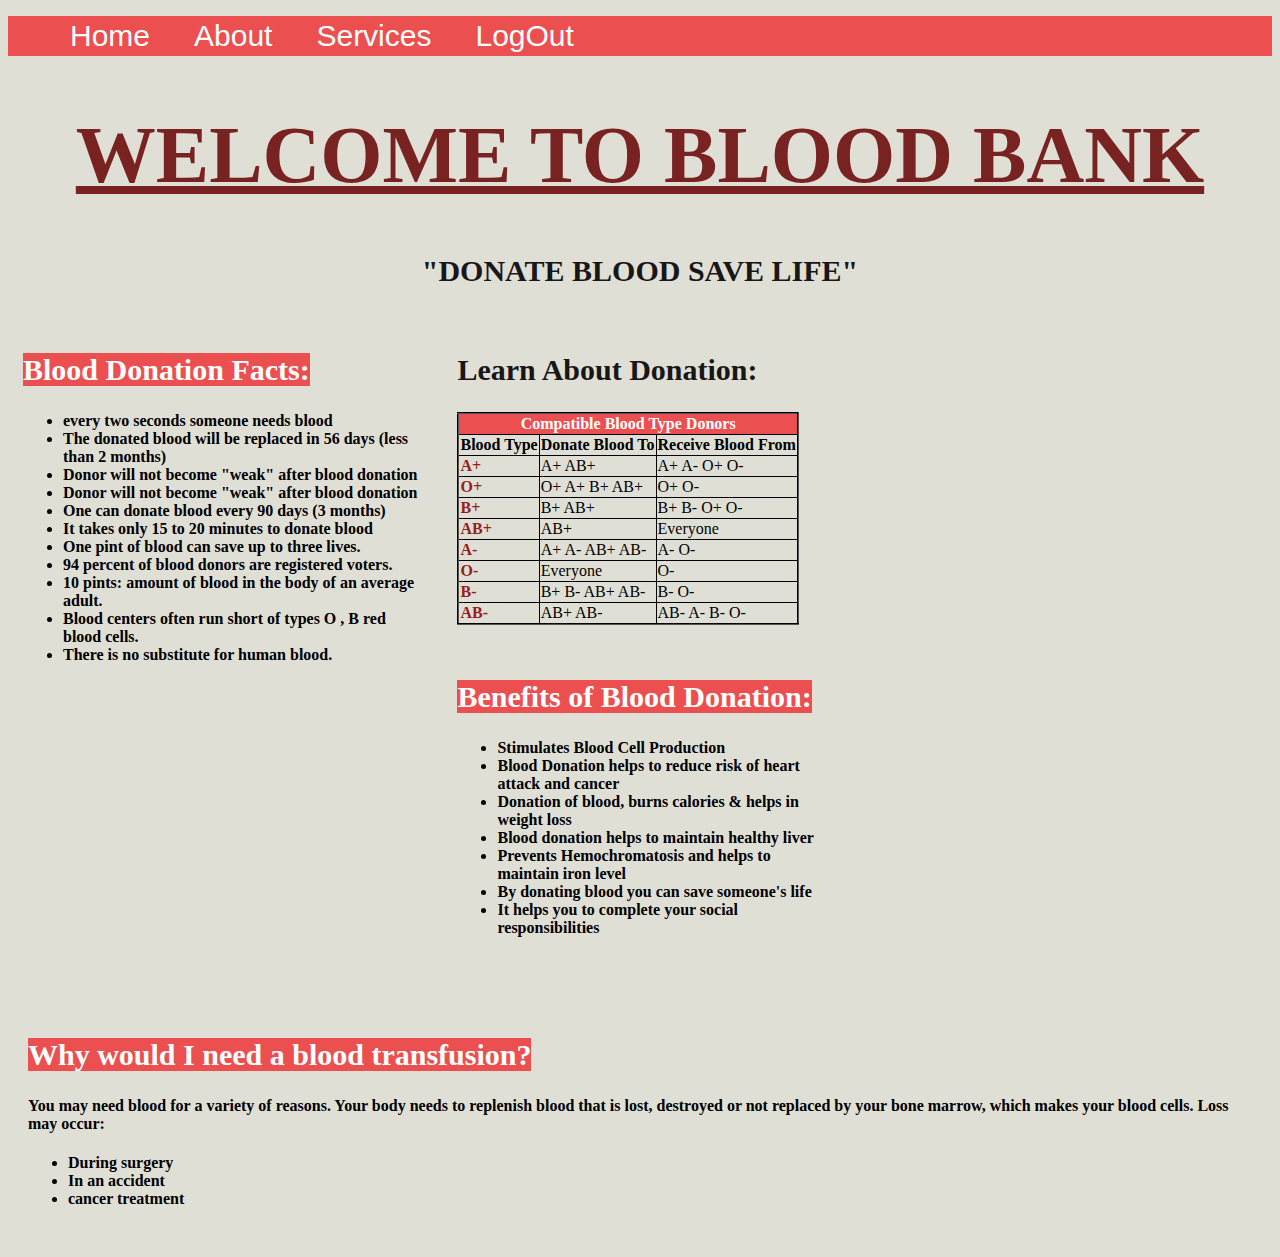
<file: index1.html>
<!DOCTYPE html>
<html lang="en">
<head>
    <link rel="stylesheet" href="style2.css"\>
    <title>BLOOD BANK</title>
<style>
     body {
     background-color: #E0DFD5;
     }
</style>    
</head>

<body>
    
<nav id="navbar">
<div class="id">
  <ul>
    <li> 
        <a class="page-scroll" href="index.html">Home</a>
    </li>
    <li>
        <a class="page-scroll" href="About.html">About</a>
    </li>
    <li>
        <a class="page-scroll" href="services.html">Services</a>
    </li>
    <li>
        <a class="page-scroll" href="index.html">LogOut</a>
    </li>
</ul>
</div>
</nav>

<b>
    <h1 align="center"><strong><u>WELCOME TO BLOOD BANK </u></strong></h1>
    

    <h2 align="center">"DONATE BLOOD SAVE LIFE"</h2>
</b>

<div class='row' >
    <div class='column'>
        <h2><colspan="3" style='color:white;background-color:rgb(236, 79, 79);'></colspan>Blood Donation Facts:</h2>
        <ul border="2px" class="ul ul-responsive ul-bordered" >
            <h4><li>every two seconds someone needs blood</li>
            <li>The donated blood will be replaced in 56 days (less than 2 months)</li>
            <li>Donor will not become "weak" after blood donation</li>
            <li>Donor will not become "weak" after blood donation</li>
            <li>One can donate blood every 90 days (3 months)</li>
            <li>It takes only 15 to 20 minutes to donate blood</li>
            <li>One pint of blood can save up to three lives.</li>
            <li>94 percent of blood donors are registered voters.</li>
            <li>10 pints: amount of blood in the body of an average adult.</li>
            <li>Blood centers often run short of types O , B red blood cells.</li>
            <li>There is no substitute for human blood.</li></h4>
        </ul>   
        </div>
    <div class='column' >
        <h2 class='learnAbout'>Learn About Donation:</h2>
        <table border="2px" class="table table-responsive table-bordered ">
            <tbody>
        <tr>
        <th colspan="3" style='color:white;background-color:rgb(236, 79, 79);'>Compatible Blood Type Donors</th>
        </tr>
        <tr>
        <td><b>Blood Type</b></td>
        <td><b>Donate Blood To</b></td>
        <td><b>Receive Blood From</b></td>
        </tr>
        <tr>
            <td><span style="color: #961e1b;"><b>A+</b></span></td>
            <td>A+ AB+</td>
            <td>A+ A- O+ O-</td>
        </tr>
        <tr>
            <td><span style="color: #961e1b;"><b>O+</b></span></td>
            <td>O+ A+ B+ AB+</td>
            <td>O+ O-</td>
        </tr>
        <tr>
            <td><span style="color: #961e1b;"><b>B+</b></span></td>
            <td>B+ AB+</td>
<td>B+ B- O+ O-</td>
</tr>
        <tr>
<td><span style="color: #961e1b;"><b>AB+</b></span></td>
<td>AB+</td>
<td>Everyone</td>
        </tr>
        <tr>
<td><span style="color: #961e1b;"><b>A-</b></span></td>
<td>A+ A- AB+ AB-</td>
<td>A- O-</td>
        </tr>
        <tr>
<td><span style="color: #961e1b;"><b>O-</b></span></td>
<td>Everyone</td>
<td>O-</td>
        </tr>
        <tr>
<td><span style="color: #961e1b;"><b>B-</b></span></td>
<td>B+ B- AB+ AB-</td>
<td>B- O-</td>
        </tr>
        <tr>
<td><span style="color: #961e1b;"><b>AB-</b></span></td>
<td>AB+ AB-</td>
<td>AB- A- B- O-</td>
        </tr>
    </tbody>
</table>
</div> 
    
    <div class='column2'>
        <h2><colspan="3" style='color:white;background-color:rgb(236, 79, 79);'>Benefits of Blood Donation:</h2>
        <ul >
            <h4><li>Stimulates Blood Cell Production</li>
            <li>Blood Donation helps to reduce risk of heart attack and cancer</li>
            <li>Donation of blood, burns calories & helps in weight loss</li>
            <li>Blood donation helps to maintain healthy liver</li>
            <li>Prevents Hemochromatosis and helps to maintain iron level</li>
            <li>By donating blood you can save someone's life</li>
            <li>It helps you to complete your social responsibilities</li></h4>
        </ul>   
        
    </div>      
</div> 	
<div class="footer">
    <h2><colspan="3" style='color: white;background-color: rgb(236, 79, 79);'></colspan>Why would I need a blood transfusion?</h2>
    <h4><p>You may need blood for a variety of reasons. Your body needs to replenish blood that is lost, destroyed or not replaced by your bone marrow, which makes your blood cells. Loss may occur: </p></h4>
    <ul>
        <h4><li>During surgery</li>
        <li>In an accident</li>
        <li>cancer treatment </li></h4>
    </ul>
    
    
    
  </div>
			
</body>
</html>
</file>
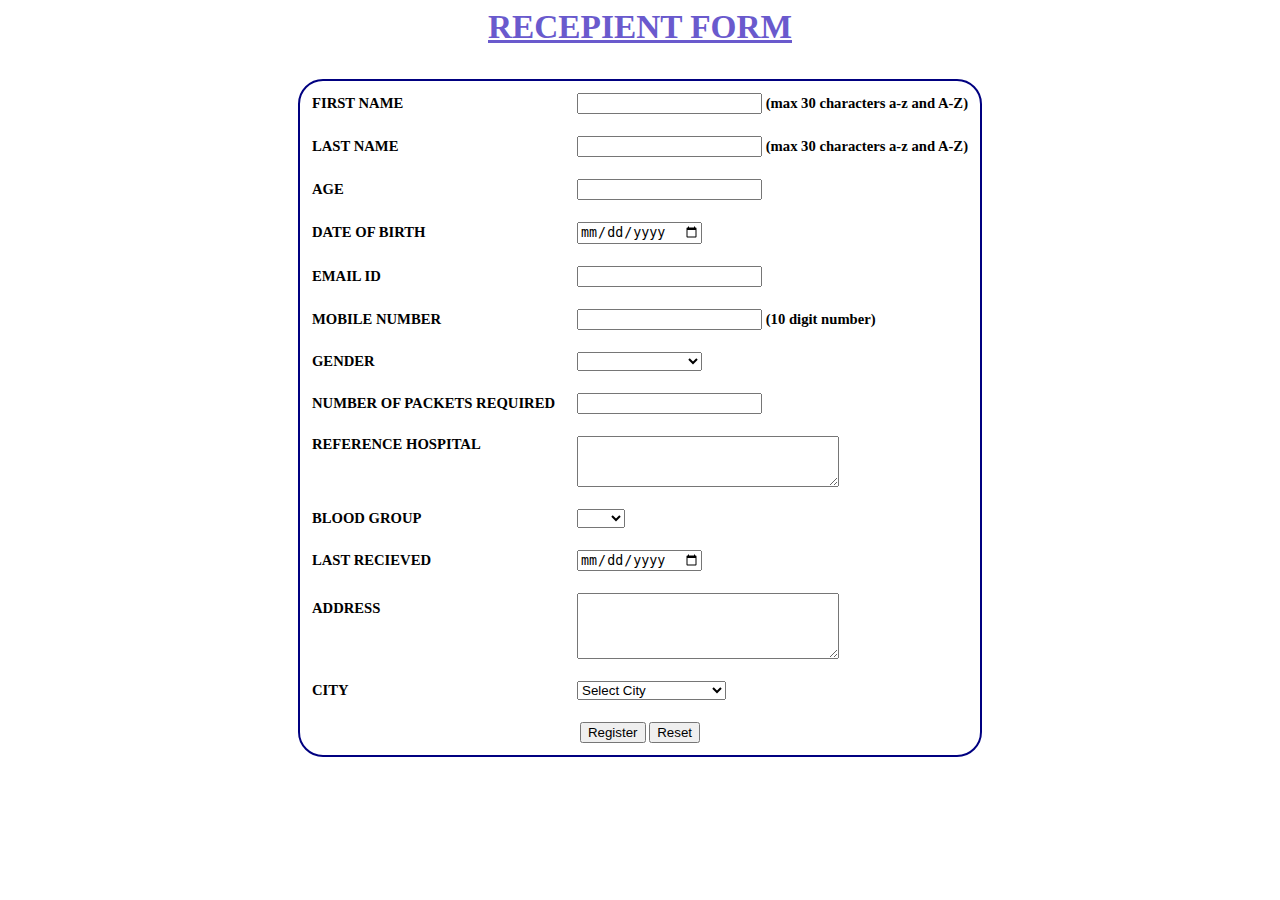
<file: reciver.html>
<html>
  <head>
<title>RECEPIENT FORM</title>

<style type="text/css">
h3{
  font-family: Calibri; 
  font-size: 25pt;         
  font-style: normal; 
  font-weight: bold; 
  color:SlateBlue;
  text-align: center; 
  text-decoration: underline
}
body {
  background-image: url('https://media.istockphoto.com/photos/the-concept-of-charity-love-donate-and-helping-hand-picture-id1280945508?b=1&k=20&m=1280945508&s=170667a&w=0&h=X1lyt6a5JHE4NIGqgyqZQz1JNhsL_yi8lcbYdKCw-OQ=');
  background-size:cover ;
  background-repeat:no-repeat;
 
}

table{
  font-family: Calibri; 
  color:black; 
  font-size: 11pt; 
  font-style: normal;
  font-weight: bold;
  text-align:; 
   
  border-radius: 25px;
  border: 2px solid navy
}
table.inner{
  border: 0px
}
</style>
</head>
 
<body>
<h3>RECEPIENT FORM</h3>
  <form action="reciever.php" method="post">


<table align="center" cellpadding = "10">
 
<!----- First Name ---------------------------------------------------------->
<tr>
<td>FIRST NAME</td>
<td><input type="text" name="First_Name" maxlength="30"/>
(max 30 characters a-z and A-Z)
</td>
</tr>
 
<!----- Last Name ---------------------------------------------------------->
<tr>
<td>LAST NAME</td>
<td><input type="text" name="Last_Name" maxlength="30"/>
(max 30 characters a-z and A-Z)
</td>
</tr>
  <!---AGE---------------------------------------------------------->
<tr>
<td>AGE</td>
<td><input type="text" name="AGE",id="AGE">

 
 
<tr>
<td>DATE OF BIRTH</td>

<td><input type="date" name="d_o_b" id="d_o_b"></td>

</tr>
 
<!----- Email Id ---------------------------------------------------------->
<tr>
<td>EMAIL ID</td>
<td><input type="text" name="Email_Id" maxlength="100" /></td>
</tr>
 
<!----- Mobile Number ---------------------------------------------------------->
<tr>
<td>MOBILE NUMBER</td>
<td>
<input type="text" name="Mobile_Number" maxlength="10" />
(10 digit number)
</td>
</tr>
 
<!----- Gender ----------------------------------------------------------->
<tr>
<td>GENDER</td>
 
<td>
<select name="GENDER" id="GENDER">
<option value="-1"></option>
<option value="MALE">MALE</option>
<option value="FEMALE">FEMALE</option>
<option value="TRANSGENDER">TRANSGENDER</option>
  <option value="OTHER">OTHER</option>
  </tr>
  </td>

 
 <!---NO.OF PACKETS REQUIRED---------------------------------------------------------->
<tr>
<td>NUMBER OF PACKETS REQUIRED</td>
<td><input type="text" name="no_of_packets" id="no_of_packets">
           <!----- REFERENCE HOSPITAL---------------------------------------------------------->
<tr>
<td>REFERENCE HOSPITAL <br /><br /><br /></td>
<td><textarea name="ref_hosp" rows="3" cols="30"></textarea></td>
</tr>

<!----- BLOOD GROUP ---------------------------------------------------------->
<tr>
<td>BLOOD GROUP</td>
 
<td>
<select name="BLOOD GROUP" id="BLOOD GROUP">
<option value="-1"></option>
<option value="A+">A+</option>
<option value="A-">A-</option>
<option value="B+">B+</option>
 
<option value="B-">B-</option>
<option value="O+">O+</option>
<option value="O-">O-</option>
<option value="AB+">AB+</option>
<option value="AB-">AB-</option>
  </tr>
  </td>
  <!----- LAST RECIEVED ---------------------------------------------------------->
  <tr>
    <td>LAST RECIEVED</td>
    <td><input type="date" name="l_recieved" id="l_recieved"></td>
</tr>

<!----- Address ---------------------------------------------------------->
<tr>
<td>ADDRESS <br /><br /><br /></td>
<td><textarea name="Adress" rows="4" cols="30"></textarea></td>
</tr>
 
<!-----City  ---------------------------------------------------------->
<tr>
<td>CITY</td>
<td>
  <select name="City" maxlength="30">

<option value="">Select City</option>
    <option value="Afzalpur">Afzalpur</option>
    <option value="Ajjampur">Ajjampur</option>
    <option value="Aland">Aland</option>
    <option value="Alnavar">Alnavar</option>
    <option value="Alur">Alur</option>
    <option value="Anekal">Anekal</option>
    <option value="Ankola">Ankola</option>
    <option value="Annigeri">Annigeri</option>
    <option value="Arkalgud">Arkalgud</option>
    <option value="Arsikere">Arsikere</option>
    <option value="Athni">Athni</option>
    <option value="Aurad">Aurad</option>
    <option value="Badami">Badami</option>
    <option value="Bagalkot">Bagalkot</option>
    <option value="Bagepalli">Bagepalli</option>
    <option value="Bail-Hongal">Bail-Hongal</option>
    <option value="Ballari">Ballari</option>
    <option value="Banavar">Banavar</option>
    <option value="Bangalore Rural">Bangalore Rural</option>
    <option value="Bangalore Urban">Bangalore Urban</option>
    <option value="Bangarapet">Bangarapet</option>
    <option value="Bannur">Bannur</option>
    <option value="Bantval">Bantval</option>
    <option value="Basavakalyan">Basavakalyan</option>
    <option value="Basavana Bagevadi">Basavana Bagevadi</option>
    <option value="Belgaum">Belgaum</option>
    <option value="Bellary">Bellary</option>
    <option value="Belluru">Belluru</option>
    <option value="Beltangadi">Beltangadi</option>
    <option value="Belur">Belur</option>
    <option value="Bengaluru">Bengaluru</option>
    <option value="Bhadravati">Bhadravati</option>
    <option value="Bhalki">Bhalki</option>
    <option value="Bhatkal">Bhatkal</option>
    <option value="Bidar">Bidar</option>
    <option value="Bijapur">Bijapur</option>
    <option value="Bilgi">Bilgi</option>
    <option value="Birur">Birur</option>
    <option value="Byadgi">Byadgi</option>
    <option value="Byndoor">Byndoor</option>
    <option value="Canacona">Canacona</option>
    <option value="Challakere">Challakere</option>
    <option value="Chamrajnagar">Chamrajnagar</option>
    <option value="Channagiri">Channagiri</option>
    <option value="Channapatna">Channapatna</option>
    <option value="Channarayapatna">Channarayapatna</option>
    <option value="Chik Ballapur">Chik Ballapur</option>
    <option value="Chikkaballapur">Chikkaballapur</option>
    <option value="Chikmagalur">Chikmagalur</option>
    <option value="Chiknayakanhalli">Chiknayakanhalli</option>
    <option value="Chikodi">Chikodi</option>
    <option value="Chincholi">Chincholi</option>
    <option value="Chintamani">Chintamani</option>
    <option value="Chitapur">Chitapur</option>
    <option value="Chitradurga">Chitradurga</option>
    <option value="Closepet">Closepet</option>
    <option value="Coondapoor">Coondapoor</option>
    <option value="Dakshina Kannada">Dakshina Kannada</option>
    <option value="Dandeli">Dandeli</option>
    <option value="Davanagere">Davanagere</option>
    <option value="Devanhalli">Devanhalli</option>
    <option value="Dharwad">Dharwad</option>
    <option value="Dod Ballapur">Dod Ballapur</option>
    <option value="French Rocks">French Rocks</option>
    <option value="Gadag">Gadag</option>
    <option value="Gadag-Betageri">Gadag-Betageri</option>
    <option value="Gajendragarh">Gajendragarh</option>
    <option value="Gangawati">Gangawati</option>
    <option value="Gangolli">Gangolli</option>
    <option value="Gokak">Gokak</option>
    <option value="Gokarna">Gokarna</option>
    <option value="Goribidnur">Goribidnur</option>
    <option value="Gorur">Gorur</option>
    <option value="Gubbi">Gubbi</option>
    <option value="Gudibanda">Gudibanda</option>
    <option value="Gulbarga">Gulbarga</option>
    <option value="Guledagudda">Guledagudda</option>
    <option value="Gundlupēt">Gundlupēt</option>
    <option value="Gurmatkal">Gurmatkal</option>
    <option value="Hadagalli">Hadagalli</option>
    <option value="Haliyal">Haliyal</option>
    <option value="Hampi">Hampi</option>
    <option value="Hangal">Hangal</option>
    <option value="Harihar">Harihar</option>
    <option value="Harpanahalli">Harpanahalli</option>
    <option value="Hassan">Hassan</option>
    <option value="Haveri">Haveri</option>
    <option value="Heggadadevankote">Heggadadevankote</option>
    <option value="Hirekerur">Hirekerur</option>
    <option value="Hiriyur">Hiriyur</option>
    <option value="Holalkere">Holalkere</option>
    <option value="Hole Narsipur">Hole Narsipur</option>
    <option value="Homnabad">Homnabad</option>
    <option value="Honavar">Honavar</option>
    <option value="Honnali">Honnali</option>
    <option value="Hosanagara">Hosanagara</option>
    <option value="Hosangadi">Hosangadi</option>
    <option value="Hosdurga">Hosdurga</option>
    <option value="Hoskote">Hoskote</option>
    <option value="Hospet">Hospet</option>
    <option value="Hubli">Hubli</option>
    <option value="Hukeri">Hukeri</option>
    <option value="Hungund">Hungund</option>
    <option value="Hunsur">Hunsur</option>
    <option value="Ilkal">Ilkal</option>
    <option value="Indi">Indi</option>
    <option value="Jagalur">Jagalur</option>
    <option value="Jamkhandi">Jamkhandi</option>
    <option value="Jevargi">Jevargi</option>
    <option value="Kadur">Kadur</option>
    <option value="Kalghatgi">Kalghatgi</option>
    <option value="Kampli">Kampli</option>
    <option value="Kankanhalli">Kankanhalli</option>
    <option value="Karkala">Karkala</option>
    <option value="Karwar">Karwar</option>
    <option value="Kavalur">Kavalur</option>
    <option value="Kerur">Kerur</option>
    <option value="Khanapur">Khanapur</option>
    <option value="Kodagu">Kodagu</option>
    <option value="Kodigenahalli">Kodigenahalli</option>
    <option value="Kodlipet">Kodlipet</option>
    <option value="Kolar">Kolar</option>
    <option value="Kollegal">Kollegal</option>
    <option value="Konanur">Konanur</option>
    <option value="Konnur">Konnur</option>
    <option value="Koppa">Koppa</option>
    <option value="Koppal">Koppal</option>
    <option value="Koratagere">Koratagere</option>
    <option value="Kotturu">Kotturu</option>
    <option value="Krishnarajpet">Krishnarajpet</option>
    <option value="Kudachi">Kudachi</option>
    <option value="Kudligi">Kudligi</option>
    <option value="Kumsi">Kumsi</option>
    <option value="Kumta">Kumta</option>
    <option value="Kundgol">Kundgol</option>
    <option value="Kunigal">Kunigal</option>
    <option value="Kurgunta">Kurgunta</option>
    <option value="Kushalnagar">Kushalnagar</option>
    <option value="Kushtagi">Kushtagi</option>
    <option value="Lakshmeshwar">Lakshmeshwar</option>
    <option value="Lingsugur">Lingsugur</option>
    <option value="Londa">Londa</option>
    <option value="Maddagiri">Maddagiri</option>
    <option value="Maddur">Maddur</option>
    <option value="Madikeri">Madikeri</option>
    <option value="Magadi">Magadi</option>
    <option value="Mahalingpur">Mahalingpur</option>
    <option value="Malavalli">Malavalli</option>
    <option value="Malpe">Malpe</option>
    <option value="Malur">Malur</option>
    <option value="Mandya">Mandya</option>
    <option value="Mangalore">Mangalore</option>
    <option value="Manipal">Manipal</option>
    <option value="Manvi">Manvi</option>
    <option value="Mayakonda">Mayakonda</option>
    <option value="Melukote">Melukote</option>
    <option value="Mudbidri">Mudbidri</option>
    <option value="Muddebihal">Muddebihal</option>
    <option value="Mudgal">Mudgal</option>
    <option value="Mudgere">Mudgere</option>
    <option value="Mudhol">Mudhol</option>
    <option value="Mulbagal">Mulbagal</option>
    <option value="Mulgund">Mulgund</option>
    <option value="Mulki">Mulki</option>
    <option value="Mundargi">Mundargi</option>
    <option value="Mundgod">Mundgod</option>
    <option value="Munirabad">Munirabad</option>
    <option value="Murudeshwara">Murudeshwara</option>
    <option value="Mysore">Mysore</option>
    <option value="Nagamangala">Nagamangala</option>
    <option value="Nanjangud">Nanjangud</option>
    <option value="Narasimharajapura">Narasimharajapura</option>
    <option value="Naregal">Naregal</option>
    <option value="Nargund">Nargund</option>
    <option value="Navalgund">Navalgund</option>
    <option value="Nelamangala">Nelamangala</option>
    <option value="Nyamti">Nyamti</option>
    <option value="Pangala">Pangala</option>
    <option value="Pavugada">Pavugada</option>
    <option value="Piriyapatna">Piriyapatna</option>
    <option value="Ponnampet">Ponnampet</option>
    <option value="Puttur">Puttur</option>
    <option value="Rabkavi">Rabkavi</option>
    <option value="Raichur">Raichur</option>
    <option value="Ramanagara">Ramanagara</option>
    <option value="Ranibennur">Ranibennur</option>
    <option value="Raybag">Raybag</option>
    <option value="Robertsonpet">Robertsonpet</option>
    <option value="Ron">Ron</option>
    <option value="Sadalgi">Sadalgi</option>
    <option value="Sagar">Sagar</option>
    <option value="Sakleshpur">Sakleshpur</option>
    <option value="Sandur">Sandur</option>
    <option value="Sanivarsante">Sanivarsante</option>
    <option value="Sankeshwar">Sankeshwar</option>
    <option value="Sargur">Sargur</option>
    <option value="Saundatti">Saundatti</option>
    <option value="Savanur">Savanur</option>
    <option value="Seram">Seram</option>
    <option value="Shahabad">Shahabad</option>
    <option value="Shahpur">Shahpur</option>
    <option value="Shiggaon">Shiggaon</option>
    <option value="Shikarpur">Shikarpur</option>
    <option value="Shimoga">Shimoga</option>
    <option value="Shirhatti">Shirhatti</option>
    <option value="Shorapur">Shorapur</option>
    <option value="Shrirangapattana">Shrirangapattana</option>
    <option value="Siddapur">Siddapur</option>
    <option value="Sidlaghatta">Sidlaghatta</option>
    <option value="Sindgi">Sindgi</option>
    <option value="Sindhnur">Sindhnur</option>
    <option value="Sira">Sira</option>
    <option value="Sirsi">Sirsi</option>
    <option value="Siruguppa">Siruguppa</option>
    <option value="Someshwar">Someshwar</option>
    <option value="Somvarpet">Somvarpet</option>
    <option value="Sorab">Sorab</option>
    <option value="Sravana Belgola">Sravana Belgola</option>
    <option value="Sringeri">Sringeri</option>
    <option value="Srinivaspur">Srinivaspur</option>
    <option value="Sulya">Sulya</option>
    <option value="Suntikoppa">Suntikoppa</option>
    <option value="Talikota">Talikota</option>
    <option value="Tarikere">Tarikere</option>
    <option value="Tekkalakote">Tekkalakote</option>
    <option value="Terdal">Terdal</option>
    <option value="Tiptur">Tiptur</option>
    <option value="Tirthahalli">Tirthahalli</option>
    <option value="Tirumakudal Narsipur">Tirumakudal Narsipur</option>
    <option value="Tumkur">Tumkur</option>
    <option value="Turuvekere">Turuvekere</option>
    <option value="Udupi">Udupi</option>
    <option value="Ullal">Ullal</option>
    <option value="Uttar Kannada">Uttar Kannada</option>
    <option value="Vadigenhalli">Vadigenhalli</option>
    <option value="Virarajendrapet">Virarajendrapet</option>
    <option value="Wadi">Wadi</option>
    <option value="Yadgir">Yadgir</option>
    <option value="Yelahanka">Yelahanka</option>
    <option value="Yelandur">Yelandur</option>
    <option value="Yelbarga">Yelbarga</option>
    <option value="Yellapur">Yellapur</option>
</select>

</td>
</tr>
  
<!----- Submit and Reset ------------------------------------------------->
<tr>
<td colspan="2" align="center">
<button name="save" class="button">Register</button>
<button name="reset" class="button">Reset</button>
</td>
</tr>
</table>
 
</form>
 
</body>
</html>
</file>
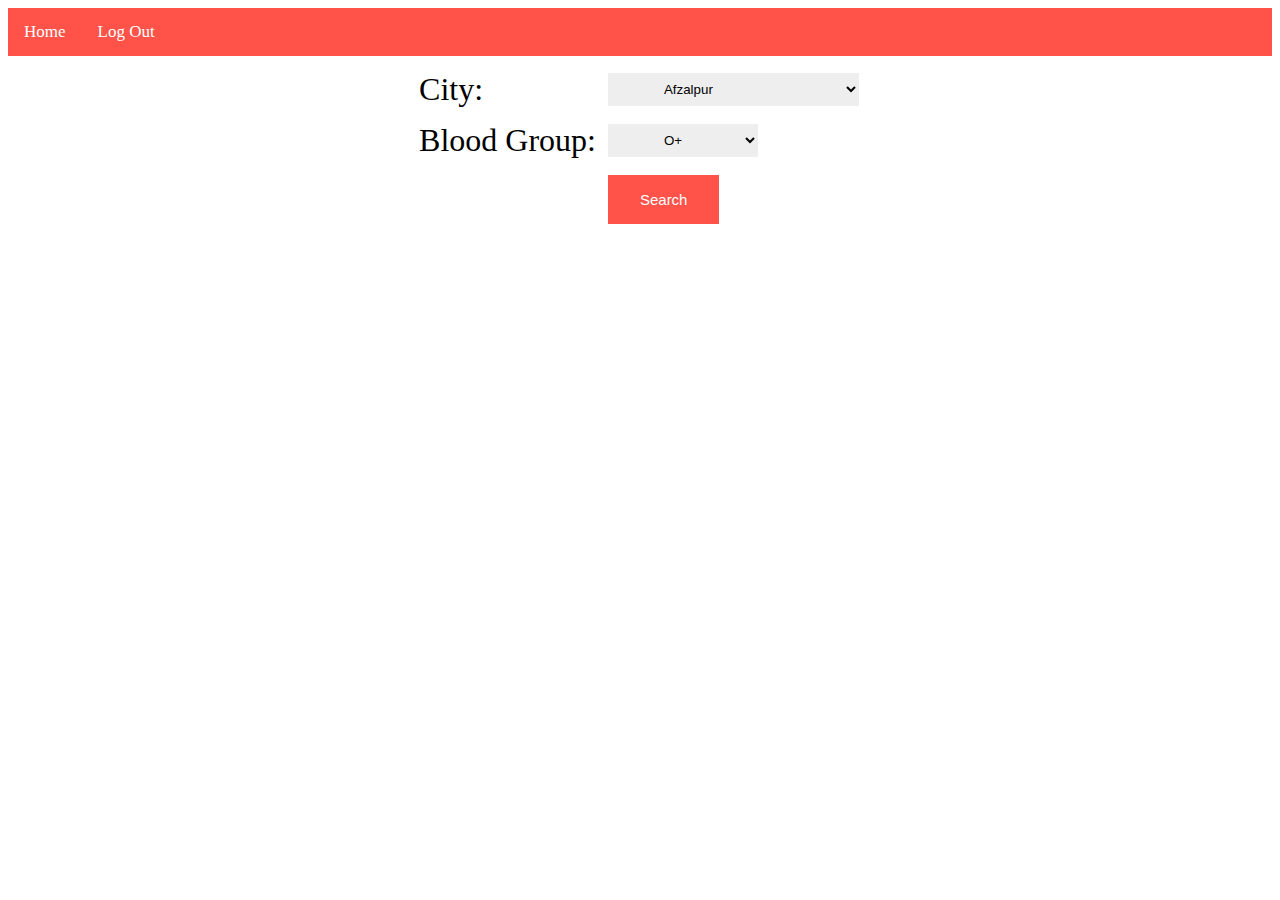
<file: search1.html>
<!Doctype html>
<html>
    <head>
    </head>
<body bgcolor="white">
<title>Blood Bank System</title>
<link rel="stylesheet" type="text/css" href="style1.css"/>
<div class="topnav">
 
 <a class="active " href="index.html">Home</a>
<a class="active " href="login.html">Log Out</a>
 
</div>
<center>
<form name="Search" method="post" action="search1.php">
<table>



 <tr>
                    <td><font size="6">City:</font></td>
                    <td><select name="City">
                        <option value="Afzalpur">Afzalpur</option>
    <option value="Ajjampur">Ajjampur</option>
    <option value="Aland">Aland</option>
    <option value="Alnavar">Alnavar</option>
    <option value="Alur">Alur</option>
    <option value="Anekal">Anekal</option>
    <option value="Ankola">Ankola</option>
    <option value="Annigeri">Annigeri</option>
    <option value="Arkalgud">Arkalgud</option>
    <option value="Arsikere">Arsikere</option>
    <option value="Athni">Athni</option>
    <option value="Aurad">Aurad</option>
    <option value="Badami">Badami</option>
    <option value="Bagalkot">Bagalkot</option>
    <option value="Bagepalli">Bagepalli</option>
    <option value="Bail-Hongal">Bail-Hongal</option>
    <option value="Ballari">Ballari</option>
    <option value="Banavar">Banavar</option>
    <option value="Bangalore Rural">Bangalore Rural</option>
    <option value="Bangalore Urban">Bangalore Urban</option>
    <option value="Bangarapet">Bangarapet</option>
    <option value="Bannur">Bannur</option>
    <option value="Bantval">Bantval</option>
    <option value="Basavakalyan">Basavakalyan</option>
    <option value="Basavana Bagevadi">Basavana Bagevadi</option>
    <option value="Belgaum">Belgaum</option>
    <option value="Bellary">Bellary</option>
    <option value="Belluru">Belluru</option>
    <option value="Beltangadi">Beltangadi</option>
    <option value="Belur">Belur</option>
    <option value="Bengaluru">Bengaluru</option>
    <option value="Bhadravati">Bhadravati</option>
    <option value="Bhalki">Bhalki</option>
    <option value="Bhatkal">Bhatkal</option>
    <option value="Bidar">Bidar</option>
    <option value="Bijapur">Bijapur</option>
    <option value="Bilgi">Bilgi</option>
    <option value="Birur">Birur</option>
    <option value="Byadgi">Byadgi</option>
    <option value="Byndoor">Byndoor</option>
    <option value="Canacona">Canacona</option>
    <option value="Challakere">Challakere</option>
    <option value="Chamrajnagar">Chamrajnagar</option>
    <option value="Channagiri">Channagiri</option>
    <option value="Channapatna">Channapatna</option>
    <option value="Channarayapatna">Channarayapatna</option>
    <option value="Chik Ballapur">Chik Ballapur</option>
    <option value="Chikkaballapur">Chikkaballapur</option>
    <option value="Chikmagalur">Chikmagalur</option>
    <option value="Chiknayakanhalli">Chiknayakanhalli</option>
    <option value="Chikodi">Chikodi</option>
    <option value="Chincholi">Chincholi</option>
    <option value="Chintamani">Chintamani</option>
    <option value="Chitapur">Chitapur</option>
    <option value="Chitradurga">Chitradurga</option>
    <option value="Closepet">Closepet</option>
    <option value="Coondapoor">Coondapoor</option>
    <option value="Dakshina Kannada">Dakshina Kannada</option>
    <option value="Dandeli">Dandeli</option>
    <option value="Davanagere">Davanagere</option>
    <option value="Devanhalli">Devanhalli</option>
    <option value="Dharwad">Dharwad</option>
    <option value="Dod Ballapur">Dod Ballapur</option>
    <option value="French Rocks">French Rocks</option>
    <option value="Gadag">Gadag</option>
    <option value="Gadag-Betageri">Gadag-Betageri</option>
    <option value="Gajendragarh">Gajendragarh</option>
    <option value="Gangawati">Gangawati</option>
    <option value="Gangolli">Gangolli</option>
    <option value="Gokak">Gokak</option>
    <option value="Gokarna">Gokarna</option>
    <option value="Goribidnur">Goribidnur</option>
    <option value="Gorur">Gorur</option>
    <option value="Gubbi">Gubbi</option>
    <option value="Gudibanda">Gudibanda</option>
    <option value="Gulbarga">Gulbarga</option>
    <option value="Guledagudda">Guledagudda</option>
    <option value="Gundlupēt">Gundlupēt</option>
    <option value="Gurmatkal">Gurmatkal</option>
    <option value="Hadagalli">Hadagalli</option>
    <option value="Haliyal">Haliyal</option>
    <option value="Hampi">Hampi</option>
    <option value="Hangal">Hangal</option>
    <option value="Harihar">Harihar</option>
    <option value="Harpanahalli">Harpanahalli</option>
    <option value="Hassan">Hassan</option>
    <option value="Haveri">Haveri</option>
    <option value="Heggadadevankote">Heggadadevankote</option>
    <option value="Hirekerur">Hirekerur</option>
    <option value="Hiriyur">Hiriyur</option>
    <option value="Holalkere">Holalkere</option>
    <option value="Hole Narsipur">Hole Narsipur</option>
    <option value="Homnabad">Homnabad</option>
    <option value="Honavar">Honavar</option>
    <option value="Honnali">Honnali</option>
    <option value="Hosanagara">Hosanagara</option>
    <option value="Hosangadi">Hosangadi</option>
    <option value="Hosdurga">Hosdurga</option>
    <option value="Hoskote">Hoskote</option>
    <option value="Hospet">Hospet</option>
    <option value="Hubli">Hubli</option>
    <option value="Hukeri">Hukeri</option>
    <option value="Hungund">Hungund</option>
    <option value="Hunsur">Hunsur</option>
    <option value="Ilkal">Ilkal</option>
    <option value="Indi">Indi</option>
    <option value="Jagalur">Jagalur</option>
    <option value="Jamkhandi">Jamkhandi</option>
    <option value="Jevargi">Jevargi</option>
    <option value="Kadur">Kadur</option>
    <option value="Kalghatgi">Kalghatgi</option>
    <option value="Kampli">Kampli</option>
    <option value="Kankanhalli">Kankanhalli</option>
    <option value="Karkala">Karkala</option>
    <option value="Karwar">Karwar</option>
    <option value="Kavalur">Kavalur</option>
    <option value="Kerur">Kerur</option>
    <option value="Khanapur">Khanapur</option>
    <option value="Kodagu">Kodagu</option>
    <option value="Kodigenahalli">Kodigenahalli</option>
    <option value="Kodlipet">Kodlipet</option>
    <option value="Kolar">Kolar</option>
    <option value="Kollegal">Kollegal</option>
    <option value="Konanur">Konanur</option>
    <option value="Konnur">Konnur</option>
    <option value="Koppa">Koppa</option>
    <option value="Koppal">Koppal</option>
    <option value="Koratagere">Koratagere</option>
    <option value="Kotturu">Kotturu</option>
    <option value="Krishnarajpet">Krishnarajpet</option>
    <option value="Kudachi">Kudachi</option>
    <option value="Kudligi">Kudligi</option>
    <option value="Kumsi">Kumsi</option>
    <option value="Kumta">Kumta</option>
    <option value="Kundgol">Kundgol</option>
    <option value="Kunigal">Kunigal</option>
    <option value="Kurgunta">Kurgunta</option>
    <option value="Kushalnagar">Kushalnagar</option>
    <option value="Kushtagi">Kushtagi</option>
    <option value="Lakshmeshwar">Lakshmeshwar</option>
    <option value="Lingsugur">Lingsugur</option>
    <option value="Londa">Londa</option>
    <option value="Maddagiri">Maddagiri</option>
    <option value="Maddur">Maddur</option>
    <option value="Madikeri">Madikeri</option>
    <option value="Magadi">Magadi</option>
    <option value="Mahalingpur">Mahalingpur</option>
    <option value="Malavalli">Malavalli</option>
    <option value="Malpe">Malpe</option>
    <option value="Malur">Malur</option>
    <option value="Mandya">Mandya</option>
    <option value="Mangalore">Mangalore</option>
    <option value="Manipal">Manipal</option>
    <option value="Manvi">Manvi</option>
    <option value="Mayakonda">Mayakonda</option>
    <option value="Melukote">Melukote</option>
    <option value="Mudbidri">Mudbidri</option>
    <option value="Muddebihal">Muddebihal</option>
    <option value="Mudgal">Mudgal</option>
    <option value="Mudgere">Mudgere</option>
    <option value="Mudhol">Mudhol</option>
    <option value="Mulbagal">Mulbagal</option>
    <option value="Mulgund">Mulgund</option>
    <option value="Mulki">Mulki</option>
    <option value="Mundargi">Mundargi</option>
    <option value="Mundgod">Mundgod</option>
    <option value="Munirabad">Munirabad</option>
    <option value="Murudeshwara">Murudeshwara</option>
    <option value="Mysore">Mysore</option>
    <option value="Nagamangala">Nagamangala</option>
    <option value="Nanjangud">Nanjangud</option>
    <option value="Narasimharajapura">Narasimharajapura</option>
    <option value="Naregal">Naregal</option>
    <option value="Nargund">Nargund</option>
    <option value="Navalgund">Navalgund</option>
    <option value="Nelamangala">Nelamangala</option>
    <option value="Nyamti">Nyamti</option>
    <option value="Pangala">Pangala</option>
    <option value="Pavugada">Pavugada</option>
    <option value="Piriyapatna">Piriyapatna</option>
    <option value="Ponnampet">Ponnampet</option>
    <option value="Puttur">Puttur</option>
    <option value="Rabkavi">Rabkavi</option>
    <option value="Raichur">Raichur</option>
    <option value="Ramanagara">Ramanagara</option>
    <option value="Ranibennur">Ranibennur</option>
    <option value="Raybag">Raybag</option>
    <option value="Robertsonpet">Robertsonpet</option>
    <option value="Ron">Ron</option>
    <option value="Sadalgi">Sadalgi</option>
    <option value="Sagar">Sagar</option>
    <option value="Sakleshpur">Sakleshpur</option>
    <option value="Sandur">Sandur</option>
    <option value="Sanivarsante">Sanivarsante</option>
    <option value="Sankeshwar">Sankeshwar</option>
    <option value="Sargur">Sargur</option>
    <option value="Saundatti">Saundatti</option>
    <option value="Savanur">Savanur</option>
    <option value="Seram">Seram</option>
    <option value="Shahabad">Shahabad</option>
    <option value="Shahpur">Shahpur</option>
    <option value="Shiggaon">Shiggaon</option>
    <option value="Shikarpur">Shikarpur</option>
    <option value="Shimoga">Shimoga</option>
    <option value="Shirhatti">Shirhatti</option>
    <option value="Shorapur">Shorapur</option>
    <option value="Shrirangapattana">Shrirangapattana</option>
    <option value="Siddapur">Siddapur</option>
    <option value="Sidlaghatta">Sidlaghatta</option>
    <option value="Sindgi">Sindgi</option>
    <option value="Sindhnur">Sindhnur</option>
    <option value="Sira">Sira</option>
    <option value="Sirsi">Sirsi</option>
    <option value="Siruguppa">Siruguppa</option>
    <option value="Someshwar">Someshwar</option>
    <option value="Somvarpet">Somvarpet</option>
    <option value="Sorab">Sorab</option>
    <option value="Sravana Belgola">Sravana Belgola</option>
    <option value="Sringeri">Sringeri</option>
    <option value="Srinivaspur">Srinivaspur</option>
    <option value="Sulya">Sulya</option>
    <option value="Suntikoppa">Suntikoppa</option>
    <option value="Talikota">Talikota</option>
    <option value="Tarikere">Tarikere</option>
    <option value="Tekkalakote">Tekkalakote</option>
    <option value="Terdal">Terdal</option>
    <option value="Tiptur">Tiptur</option>
    <option value="Tirthahalli">Tirthahalli</option>
    <option value="Tirumakudal Narsipur">Tirumakudal Narsipur</option>
    <option value="Tumkur">Tumkur</option>
    <option value="Turuvekere">Turuvekere</option>
    <option value="Udupi">Udupi</option>
    <option value="Ullal">Ullal</option>
    <option value="Uttar Kannada">Uttar Kannada</option>
    <option value="Vadigenhalli">Vadigenhalli</option>
    <option value="Virarajendrapet">Virarajendrapet</option>
    <option value="Wadi">Wadi</option>
    <option value="Yadgir">Yadgir</option>
    <option value="Yelahanka">Yelahanka</option>
    <option value="Yelandur">Yelandur</option>
    <option value="Yelbarga">Yelbarga</option>
    <option value="Yellapur">Yellapur</option>
                                
                        </select></td>
                </tr>
				
                <tr>
                    <td><font size="6">Blood Group:</font></td>
                    <td><select name="bgroup">
                                <option>O+</option>
                                <option>A+</option>
                                <option>B+</option>
                                <option>AB+</option>
                                <option>O-</option>
                                <option>A-</option>
                                <option>B-</option>
                                <option>AB-</option>
                        </select></td>
                </tr>
				<tr>
                    <td></td>
                    <td><input type="submit" value="Search" name="b2"/></td>
                </tr>

</table>
</form>
</center>
</body>
</html>
</file>
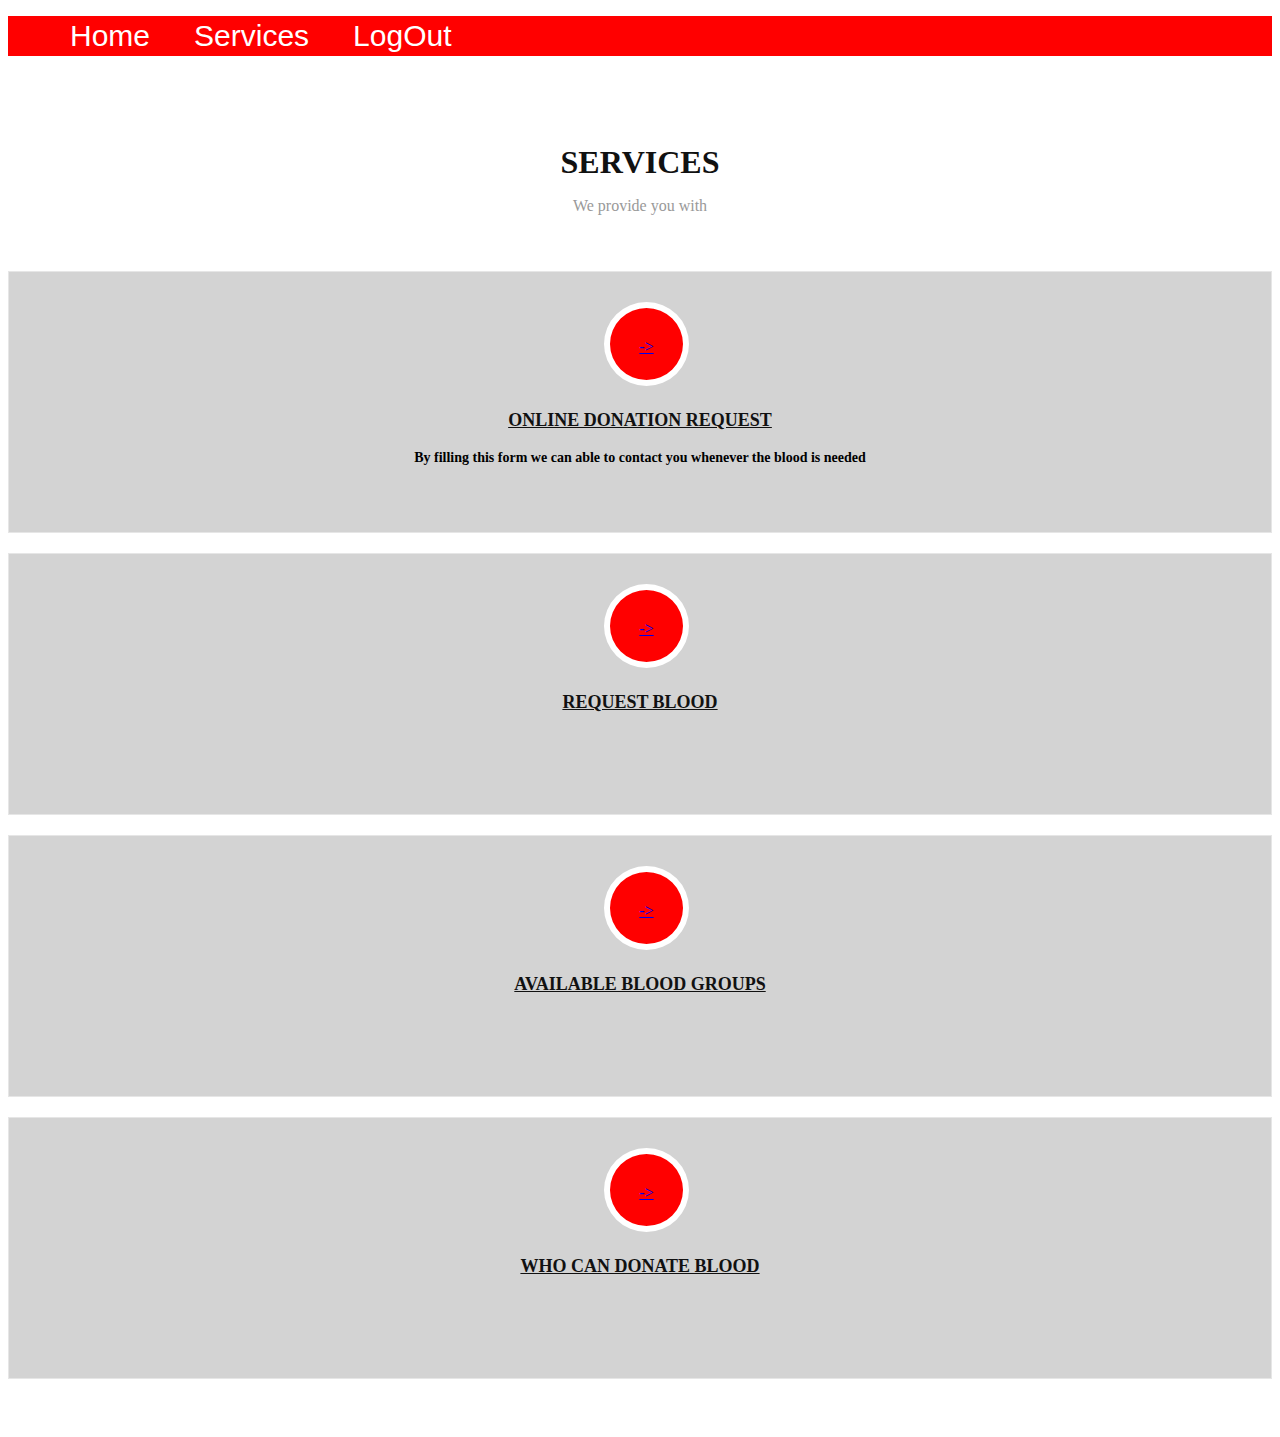
<file: services.html>
<!DOCTYPE html>
<html lang="en">
<head>
    <link rel="stylesheet" href="style.css"\>
    <title>BLOOD BanK</title>
</head>
<body>
<header>
<div>
<nav id="navbar">

  <ul>
    <li>
        <a class="page-scroll" href="index.html">Home</a>
    </li>
    <li>
        <a class="page-scroll" href="#Services.html">Services</a>
    </li>
    <li>
      <a class="page-scroll" href="index.html">LogOut</a>
    </li>
</ul>

</nav>
</div>
</header>

    <!--==========================
      Services Section
    ============================-->
    <section id="services">
        <div class="container wow fadeIn">
          <div class="section-header">
            <h3 class="section-title">Services</h3>
            <p class="section-description">We provide you with</p>
          </div>
          <div class="row">
            <div class="col-lg-4 col-md-6 wow fadeInUp" data-wow-delay="0.2s">
              <div class="box">
                <div class="icon"><a href="donor_reg form.html"><i class="fa fa-desktop"></i>-></a></div>
                <h4 class="title"><a href="donor_reg form.html">Online Donation request</a></h4>
                <p class="description"><b>By filling this form we can able to contact you whenever the blood is needed</b></p>
              </div>
            </div>
            <div class="col-lg-4 col-md-6 wow fadeInUp" data-wow-delay="0.4s">
              <div class="box">
                <div class="icon"><a href="reciver.html"><i class="fa fa-bar-chart"></i>-></a></div>
                <h4 class="title"><a href="reciver.html">Request Blood</a></h4>
                <p class="description"></p>
              </div>
            </div>
            
  
            <div class="col-lg-4 col-md-6 wow fadeInUp" data-wow-delay="0.2s">
              <div class="box">
                <div class="icon"><a href="search1.html"><i class="fa fa-photo"></i>-></a></div>
                <h4 class="title"><a href="search1.html">Available Blood groups</a></h4>
                <p class="description"></p>
              </div>
            </div>
            <div class="col-lg-4 col-md-6 wow fadeInUp" data-wow-delay="0.4s">
              <div class="box">
                <div class="icon"><a href="who can donate.html"><i class="fa fa-road"></i>-></a></div>
                <h4 class="title"><a href="who can donate.html">Who can Donate Blood</a></h4>
                <p class="description"></p>
              </div>
            </div>
            </div>
          </div>
  
        </div>
      </section><!-- #services -->
  
</body>
</html>
</file>
<file: style2.css>
h1{
  font-size: 80px;
  font-style:bold;
  font-family:Beautifuly;
 
  color: rgb(121, 34, 34);
}
h2{
  font-size: 30px;
  color: rgb(24, 22, 22);
}




body {
  
  background-size:cover ;
  background-repeat:no-repeat;
 
}

.page-scroll{
  text-align: center;
  padding: auto;
  font-size:30px;
  color: white;
}
.id{
  background-color: white;
}
#navbar ul{
  display:flex;
  background-color: rgb(236, 79, 79);
}
#navbar ul li{
  list-style: none;
  font-size:1.6rem;
  font-family: 'Gill Sans', 'Gill Sans MT', Calibri, 'Trebuchet MS', sans-serif;
}
#navbar ul li a{
  display:block;
  padding: 3px 22px;
  border-radius:55px;
  text-decoration : none;
  
}
#navbar ul li a:hover{
  color:red;
  background-color: white;
  padding: 3px 22px;
  border-radius:25px;
  text-decoration : none;
  
}


.column {
  float: left;
  width: 32%;
  padding: 15px;
  border: 1px;
}
ul {
  display: ul;
  border-collapse: separate;
  box-sizing: border-box;
  text-indent: initial;
  border-spacing: 2px;
  border-color: grey;
}

table {
  display: table;
  border-collapse: collapse;
  box-sizing: border-box;
  text-indent: initial;
  border-spacing: 2px;
  border-color: black;
}
.column2 {
  float: left;
  width: 29%;
  padding: 15px;
}
.row:after {
  content: "";
  display: table;
  clear: both;
}
@media screen and (max-width: 600px) {
  table, .column1,.colunm2{
    width: 100%;
  }
}
.section-header .section-title {
  font-size: 32px;
  color: #111;
  text-transform: uppercase;
  text-align: center;
  font-weight: 700;
  margin-bottom: 5px;
}

.section-header .section-description {
  text-align: center;
  padding-bottom: 40px;
  color: #999;
}

#services {
  background: #fff;
  background-size: cover;
  padding: 80px 0 60px 0;
}

#services .box {
  padding: 50px 20px;
  margin-bottom: 50px;
  text-align: center;
  border: 1px solid #e6e6e6;
  height: 200px;
  position: relative;
  background: #fafafa;
}

#services .icon {
  position: absolute;
  top: -36px;
  left: calc(50% - 36px);
  transition: 0.2s;
  border-radius: 50%;
  border: 6px solid #fff;
  display: flex;
  justify-content: center;
  align-items: center;
  flex-direction: column;
  text-align: center;
  width: 72px;
  height: 72px;
  background: red;
}

#services .icon a {
  display: inline-block;
}

#services .icon i {
  color: #fff;
  font-size: 24px;
}

#services .box:hover .icon {
  background: #fff;
  border: 2px solid red;
}

#services .box:hover .icon i {
  color: #2dc997;
}

#services .box:hover .icon a {
  color: #2dc997;
}

#services .title {
  font-weight: 700;
  font-size: 18px;
  margin-bottom: 15px;
  text-transform: uppercase;
}

#services .title a {
  color: #111;
}

#services .description {
  font-size: 14px;
  line-height: 24px;
}
.footer {
  padding: 20px;
  text-align: left;
 
  margin-top: 20px;
}
</file>
<file: style1.css>
table{
	border-spacing: 8px;
}
 
th, td {
		
	border-spacing: 4px;
}

form{
	
	border: 1px #EEEEEE;
	margin: 4px 2px;
	
}
  
input[type=text], input[type=password] ,input[type=email] {
background-color: #EEEEEE;
border: none;
color: black;
width:auto;
padding: 8px 52px;
text-decoration: none;
margin: 4px 2px;
cursor: pointer;
}
select,option{
	background-color: #EEEEEE;
border: none;
color: black;
width:auto;
padding: 8px 52px;
text-decoration: none;
margin: 4px 2px;
cursor: pointer;
} 
input[type=submit], input[type=reset] {
background-color: #ff5349;
border: none;
color: white;
font-size:15px;
padding: 16px 32px;
text-decoration: bold;
margin: 4px 2px;
cursor: pointer;
}
.topnav{
	overflow:hidden;
	background-color:#ff5349;
}
.topnav a{
    float:left;
	color:#ff5349;
	text-align:center;
	padding:14px 16px;
	text-decoration:none;
	font-size:17px;
}
.topnav a:hover{
	color:black;
	background-color:#ddd;
}
.topnav a.active{
	
	background-color:#EEEEE;
	color:white;
}
h1{
	text-align: center;
	text-transform: uppercase;
}
p{
	text-indent: 50px;
	text-align: justify;
	
}
ol{
	color: black;
}
</file>
<file: style.css>
h1{
  font-size: 50px;
  font-style:italic;
  font-family: monospace;
  color: firebrick;
}
h2{
  font-size: 30px;
  color: #111;
}




body {
  background-image: url('https://media.istockphoto.com/photos/the-concept-of-charity-love-donate-and-helping-hand-picture-id1280945508?b=1&k=20&m=1280945508&s=170667a&w=0&h=X1lyt6a5JHE4NIGqgyqZQz1JNhsL_yi8lcbYdKCw-OQ=');
  background-size:cover ;
  background-repeat:no-repeat;
 
}

.page-scroll{
  text-align: center;
  padding: auto;
  font-size:30px;
  color: white;
}
.id{
  background-color: white;
}
#navbar ul{
  display:flex;
  background-color: red;
}
#navbar ul li{
  list-style: none;
  font-size:1.6rem;
  font-family: 'Gill Sans', 'Gill Sans MT', Calibri, 'Trebuchet MS', sans-serif;
}
#navbar ul li a{
  display:block;
  padding: 3px 22px;
  border-radius:55px;
  text-decoration : none;
  
}
#navbar ul li a:hover{
  color:red;
  background-color: white;
  padding: 3px 22px;
  border-radius:25px;
  text-decoration : none;
  
}


table {
  display: table;
  border-collapse: separate;
  box-sizing: border-box;
  text-indent: initial;
  border-spacing: 2px;
  border-color: grey;
}

.section-header .section-title {
  font-size: 32px;
  color: #111;
  text-transform: uppercase;
  text-align: center;
  font-weight: 700;
  margin-bottom: 5px;
}

.section-header .section-description {
  text-align: center;
  padding-bottom: 40px;
  color: #999;
}

#services {
  background: white;
  background-size: cover;
  padding: 40px 0 30px 0;
}

#services .box {
  padding: 30px 20px;
  margin-bottom: 20px;
  text-align: center;
  border: 1px solid #e6e6e6;
  height: 200px;
  position: relative;
  background-color: LightGray;
}

#services .icon {
  position: inherit;
  top: auto;
  left: calc(50% - 36px);
  transition: 0.2s;
  border-radius: 50%;
  border: 6px solid #fff;
  display: flex;
  justify-content: center;
  align-items: center;
  flex-direction: column;
  text-align: center;
  width: 73px;
  height: 72px;
  background: red;
}

#services .icon a {
  display: inline-block;
}

#services .icon i {
  color: #fff;
  font-size: 24px;
}

#services .box:hover .icon {
  background: #fff;
  border: 2px solid rgb(240, 233, 233);
}

#services .box:hover .icon i {
  color: #2dc997;
}

#services .box:hover .icon a {
  color: #2dc997;
}

#services .title {
  font-weight: 700;
  font-size: 18px;
  margin-bottom: 15px;
  text-transform: uppercase;
}

#services .title a {
  color: #111;
}

#services .description {
  font-size: 14px;
  line-height: 24px;
}
</file>
